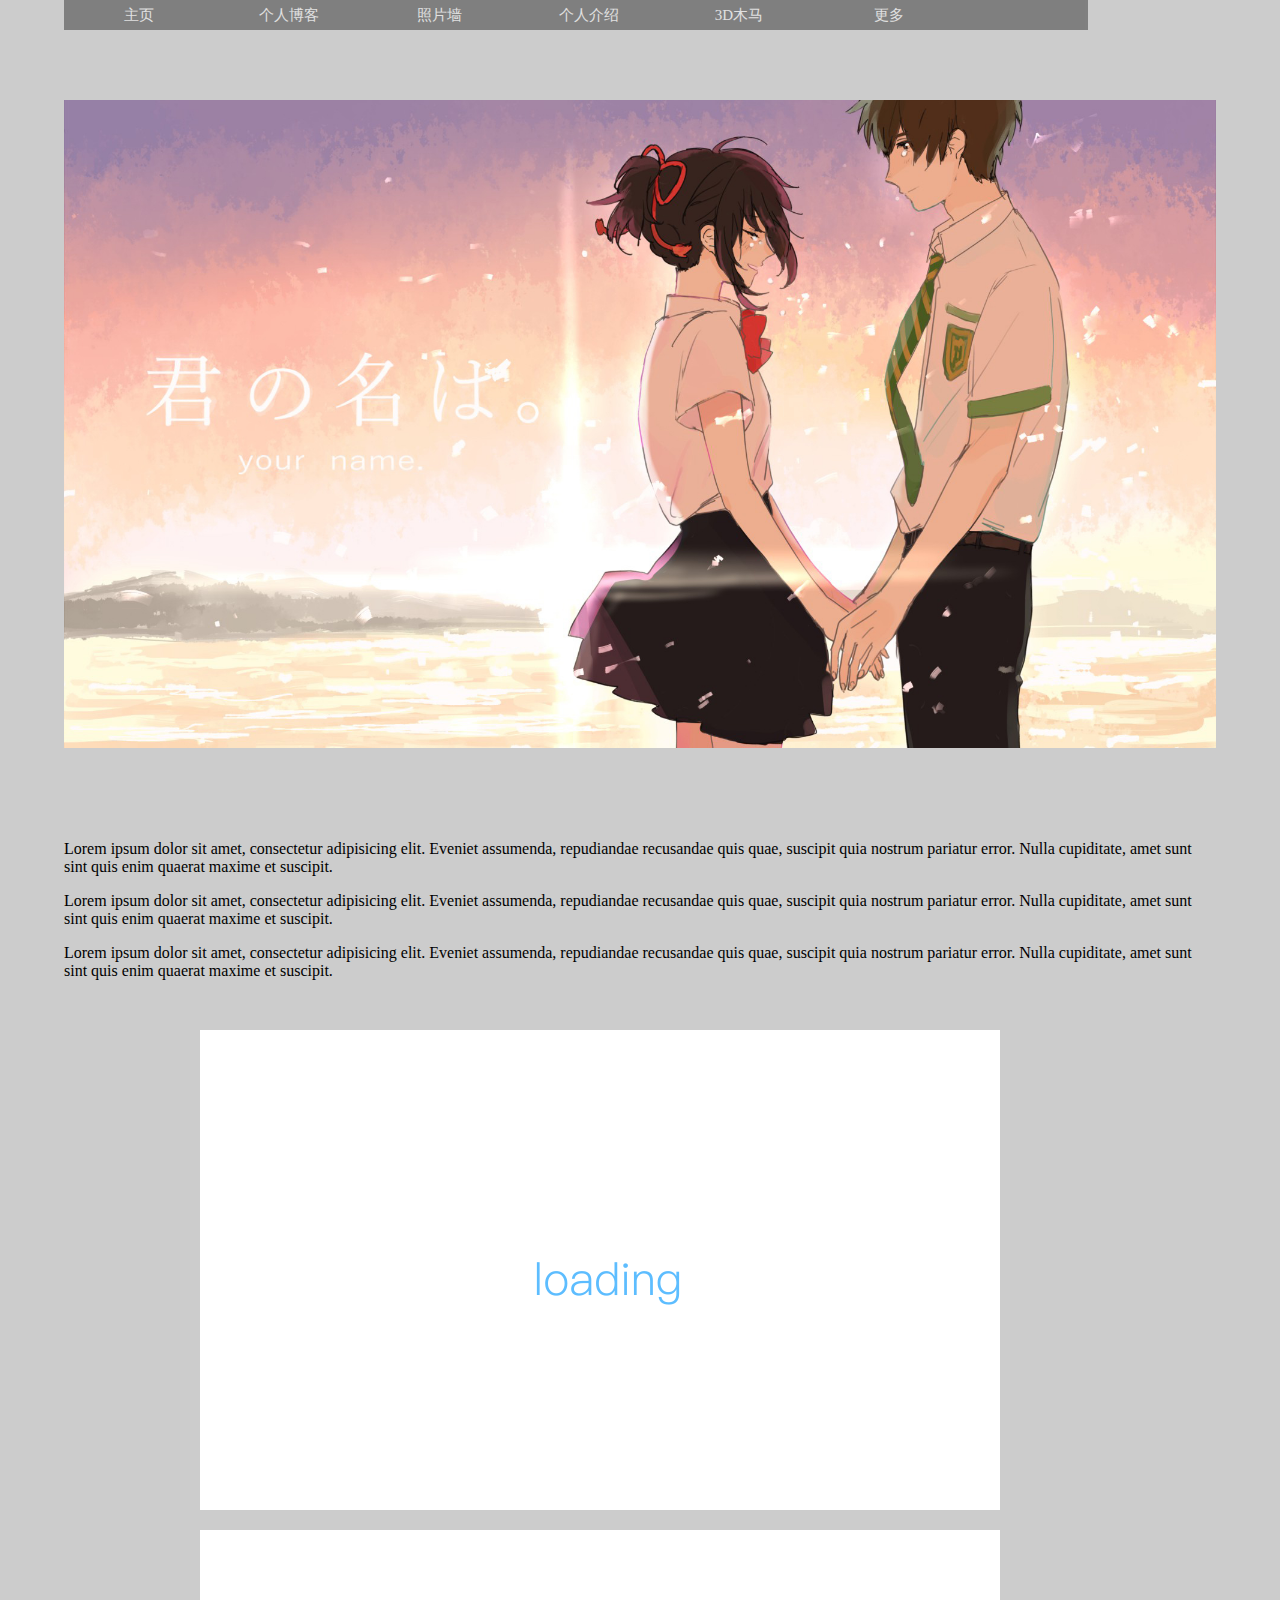
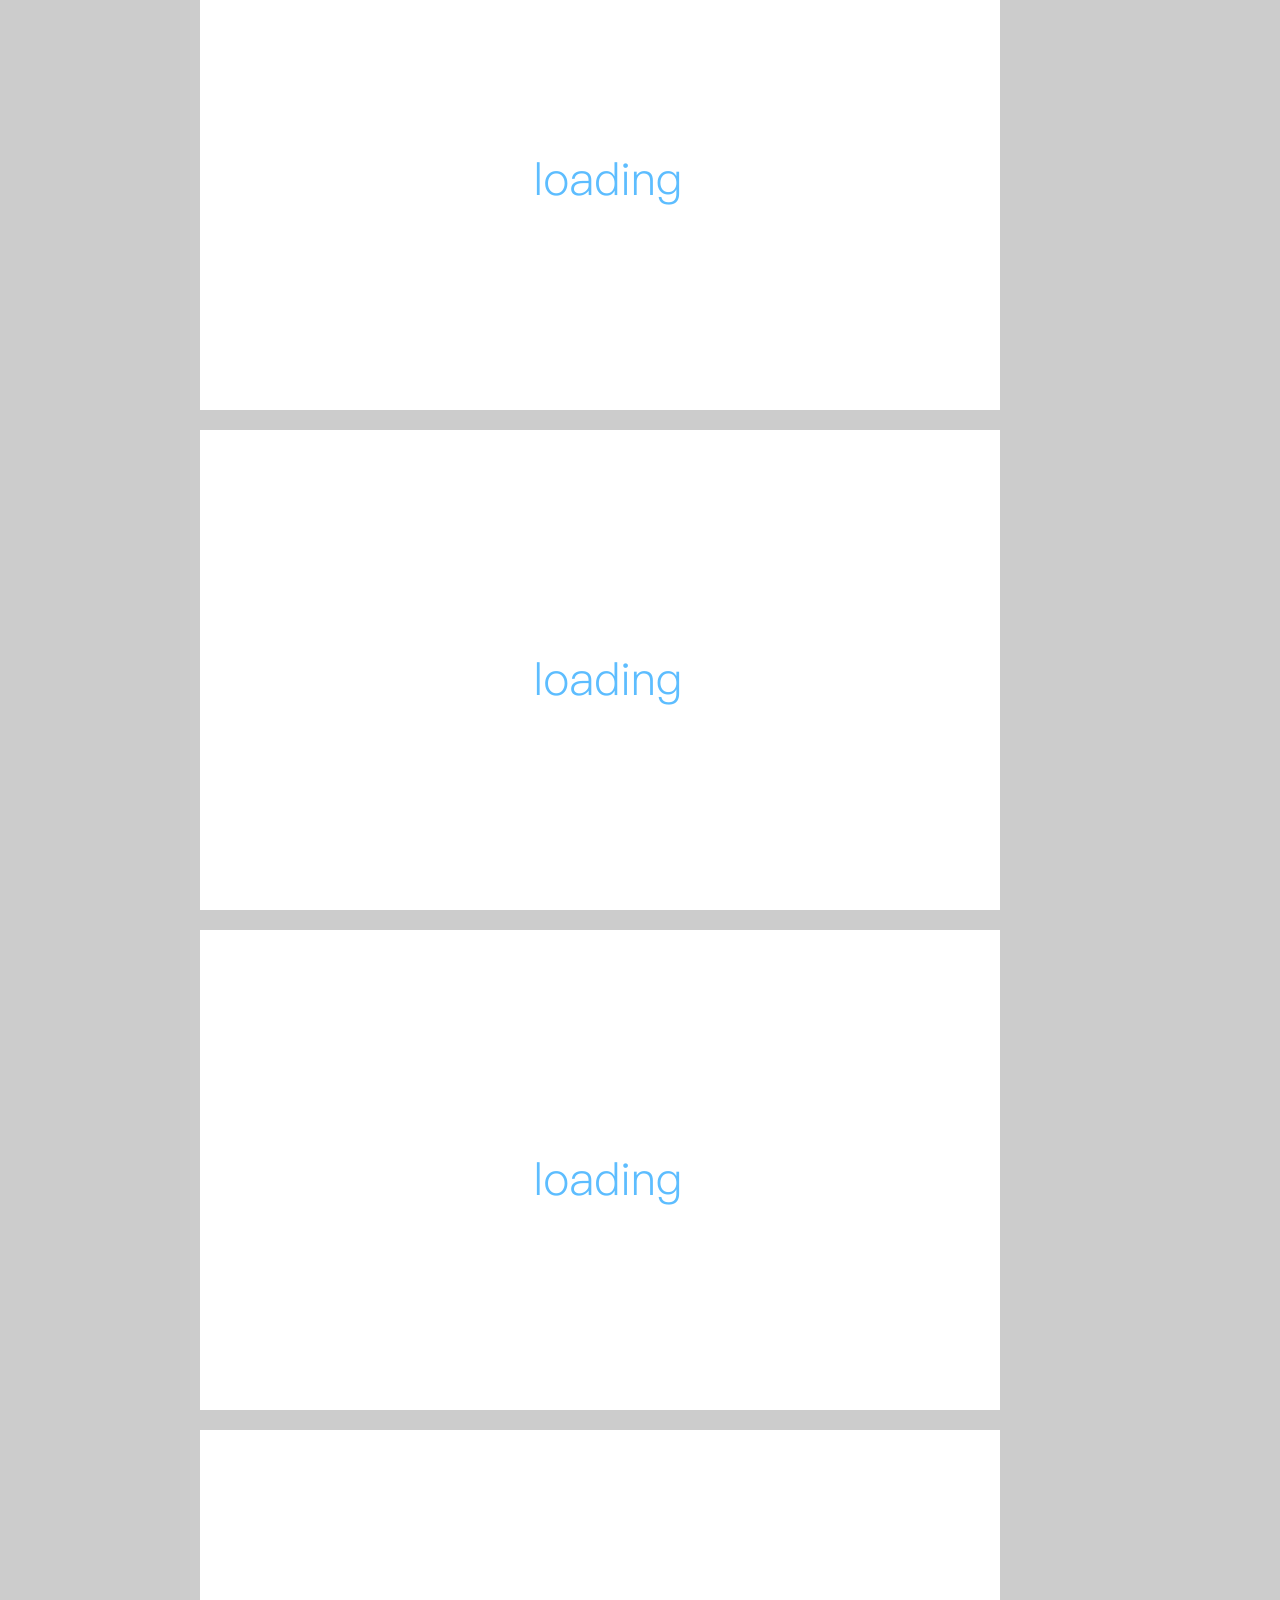
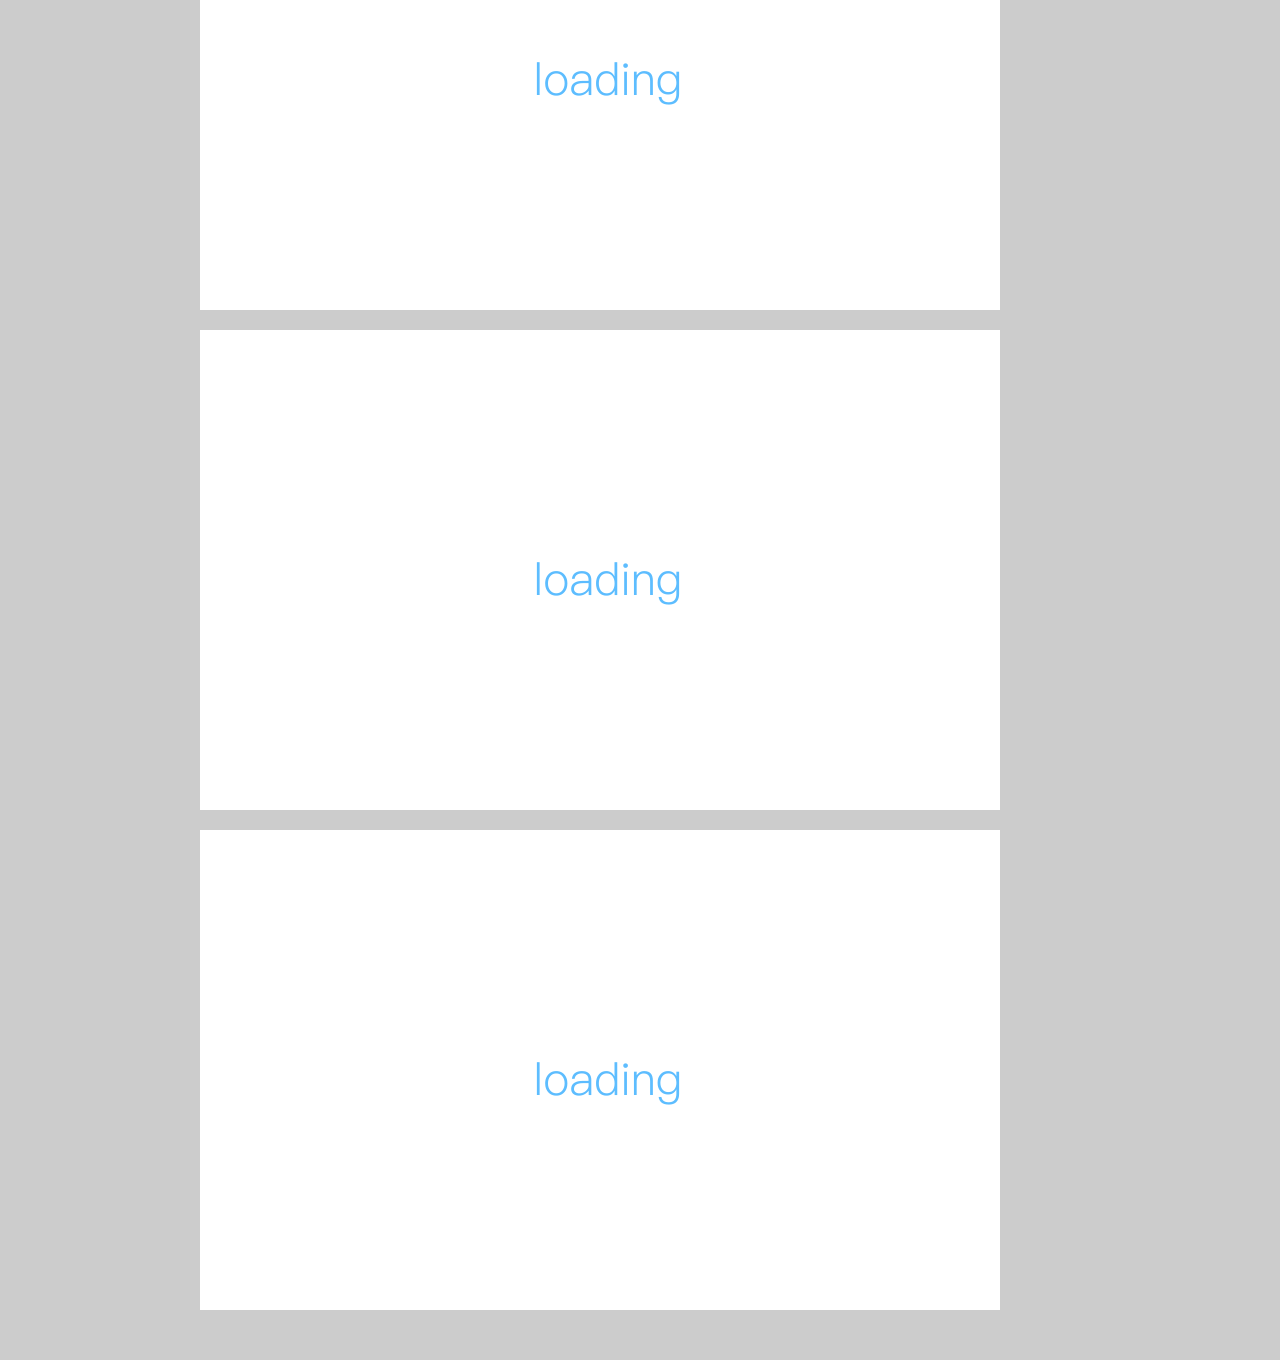
<file: index.html>
<!DOCTYPE html>
<html lang="en">
    <head>
        <meta charset="utf-8">
        <meta name="viewport" content="width=device-width, user-scalable=no, initial-scale=1.0, maximum-scale=1.0, minimum-scale=1.0">
        <title>fantasy_chen个人主页</title>
    <style>
    body{background: #ccc;margin: 0 auto;width: 90%;
    	font-family: "Microsoft Yahei";}
div{margin: 0 auto;}
div img{margin-top: 100px;}
nav{position: fixed;width: 80%;background:#333333; opacity: 0.5;}
nav a{display: block;width: 150px;height: 30px;line-height: 30px;font-size: 15px;float: left;
	text-decoration: none;
	text-align: center;
	color: #F3F3F3;
}
nav a:hover{background: skyblue;color: #333;border-radius: 5px;}
@media screen and (max-width: 767px){
		nav a{width: 100%;}
	}



    #pic{
        width: 1000px;
        margin:30px auto;
        overflow: hidden;
    }
    li{
        width: 800px;
        height: 480px;
        list-style: none;
        margin:20px;
        background: url("img/loading.gif") center no-repeat;
    
    }
    img{
        width: 100%;
    }
    </style>

    </head>
    <body>

<nav>
	
<a href="#1">主页</a>
<a href="#2">个人博客</a>
<a href="#3">照片墙</a>
<a href="#4">个人介绍</a>
<a href="views/3D_merry-go-round.html">3D木马</a>
<a href="./views/G_mark_change.html">更多</a>


</nav>
<div>
	
	
	<img src="img/57d228ee3375d.jpg" height="auto" width="70%" alt="img">

</div>
<br><br><br><br>

<p>Lorem ipsum dolor sit amet, consectetur adipisicing elit. Eveniet assumenda, repudiandae recusandae quis quae, suscipit quia nostrum pariatur error. Nulla cupiditate, amet sunt sint quis enim quaerat maxime et suscipit.</p>


<p>Lorem ipsum dolor sit amet, consectetur adipisicing elit. Eveniet assumenda, repudiandae recusandae quis quae, suscipit quia nostrum pariatur error. Nulla cupiditate, amet sunt sint quis enim quaerat maxime et suscipit.</p>


<p>Lorem ipsum dolor sit amet, consectetur adipisicing elit. Eveniet assumenda, repudiandae recusandae quis quae, suscipit quia nostrum pariatur error. Nulla cupiditate, amet sunt sint quis enim quaerat maxime et suscipit.</p>


<div id="pic">
    
    <ul>
        <li data-src="img/11.jpg"></li>
        <li data-src="img/22.jpg"></li>
        <li data-src="img/33.jpg"></li>
        <li data-src="img/44.jpg"></li>
        <li data-src="img/55.jpg"></li>
        <li data-src="img/66.jpg"></li>
        <li data-src="img/77.jpg"></li>
      
    </ul>
</div>

<script type="text/javascript" src="controller/index.js"></script>
    </body>
</html>
</file>
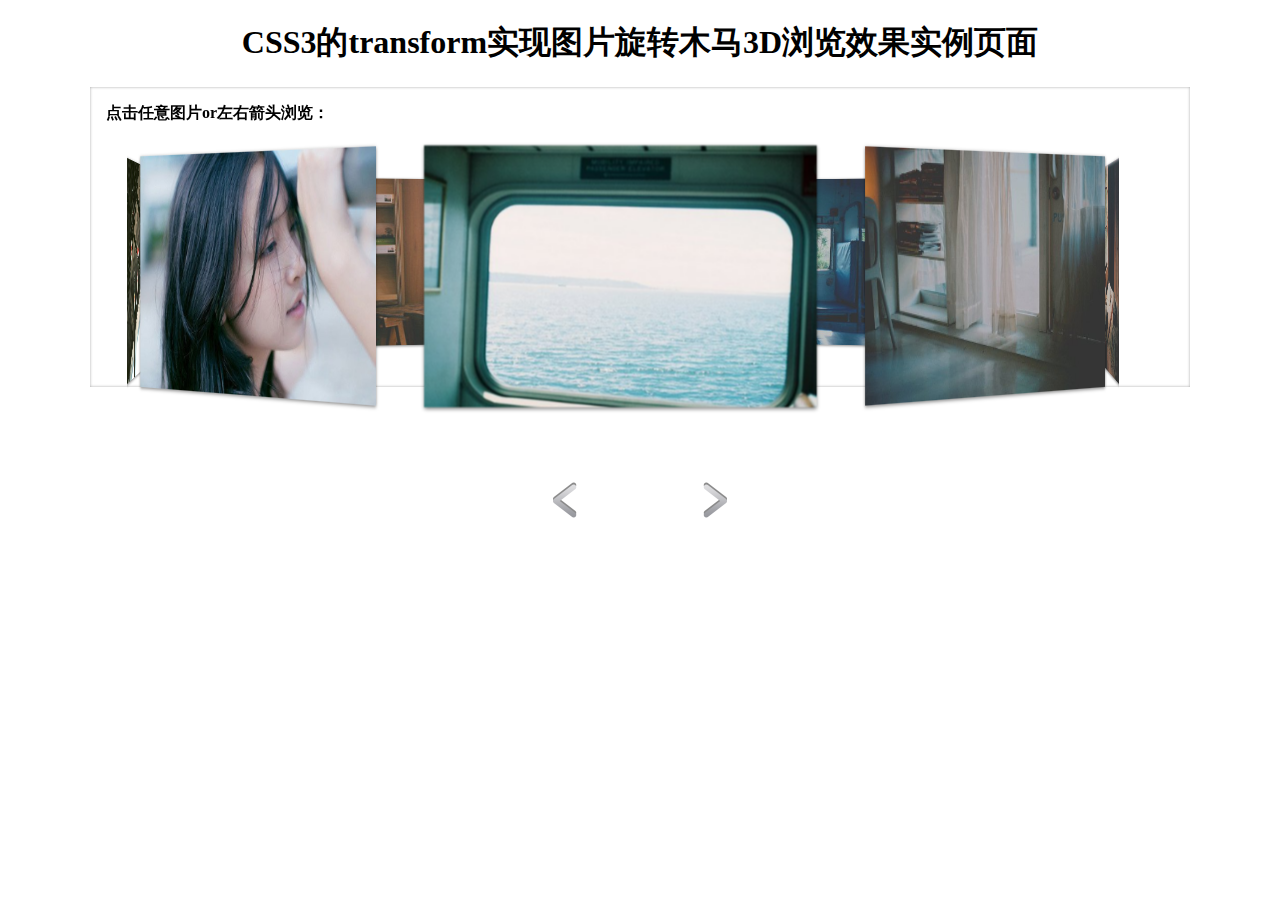
<file: views/3D_merry-go-round.html>
<!DOCTYPE html>
<html lang="en">
    <head>
        <meta charset="utf-8">
        <link rel="stylesheet" href="../CSS/3D.css">
    </head>
    <body>
	<div class="main">
		<h1>CSS3的transform实现图片旋转木马3D浏览效果实例页面</h1>
	<div class="demo">
		<div class="stage_area" id="stage">
			<strong class="remind">点击任意图片or左右箭头浏览：</strong>
			<div class="container" id="container"></div>
		</div>
		<br><br><br><br><br>

		<div class="btns">
			<img src="../img/left.png" height="46" width="46" id="btn-left">
			<img src="../img/right.png" height="46" width="46" id="btn-right">
		</div>

	</div>
	</div>
    </body>
    <script src="../controller/control.js"></script>
</html>
</file>
<file: CSS/3D.css>
/*
* @Author: Administrator
* @Date:   2017-07-15 14:32:13
* @Last Modified by:   Administrator
* @Last Modified time: 2017-07-26 09:03:56
*/
.main{
	display: block;
	text-align: center;
}
.stage_area{
	width: 1000px;
	text-align: left;
	min-height: 100px;
	margin-left: auto;
	margin-right: auto;
	padding: 100px 50px;
	box-shadow: inset 0 0 3px rgba(0,0,0,.35);

	-webkit-perspective:2000px;
	-moz-perspective:2000px;
	perspective:2000px;

	-webkit-transition:top .5s;
	position:relative;
	top: 0;
}
.container{
	width: 300px;
	height: 180px;
	margin-left: -150px

	-webkit-transtion:-webkit-transform 1s;
	-moz-transition:-moz-transform 1s;
	transition:transform 1s;

	-webkit-transform-style:preserve-3d;
	-moz-transform-style:preserve-3d;
	transform-style:preserve-3d;

	position:absolute;
	left: 35%;
}
.pic{
	width: 300px;
	height: 200px;
	box-shadow: 0 1px 3px rgba(0,0,0,.5);

	-webkit-transition:opacity 1s,-webkit-transform 1s;
	-moz-transition:opacity 1s,-moz-transform 1s;
	transiton:opacity 1s,transform 1s;
	position: absolute;
	bottom: 0;
}
.remind{
	position: absolute;
	left: 1em;
	top: 1em;
}
.main .demo .stage_area .container img:nth-child(1) { transform: rotateY(0deg) translateZ(559.495px);}
.main .demo .stage_area .container img:nth-child(2) { transform: rotateY(40deg) translateZ(559.495px);}
.main .demo .stage_area .container img:nth-child(3) { transform: rotateY(80deg) translateZ(559.495px);}
.main .demo .stage_area .container img:nth-child(4) { transform: rotateY(120deg) translateZ(559.495px);}
.main .demo .stage_area .container img:nth-child(5) { transform: rotateY(160deg) translateZ(559.495px);}
.main .demo .stage_area .container img:nth-child(6) { transform: rotateY(200deg) translateZ(559.495px);}
.main .demo .stage_area .container img:nth-child(7) { transform: rotateY(240deg) translateZ(559.495px);}
.main .demo .stage_area .container img:nth-child(8) { transform: rotateY(280deg) translateZ(559.495px);}
.main .demo .stage_area .container img:nth-child(9) { transform: rotateY(320deg) translateZ(559.495px);}

/* 左右btn样式 */

.main .demo .btns{
	text-align: center;
	
}
.main .demo .btns img{
	margin: 0 50px;

}
.main .demo .btns img:hover{

cursor:pointer;
} 

.main .demo .btns #btn-left:hover{
	transform:translateX(10px);
	-ms-transform:translateX(10px);
	-o-trandform:translateX(10px);
	-webkit-transform:translateX(10px);
}
.main .demo .btns #btn-right:hover{
	ransform:translateX(-10px);
	-ms-transform:translateX(-10px);
	-o-trandform:translateX(-10px);
	-webkit-transform:translateX(-10px);
}
</file>
